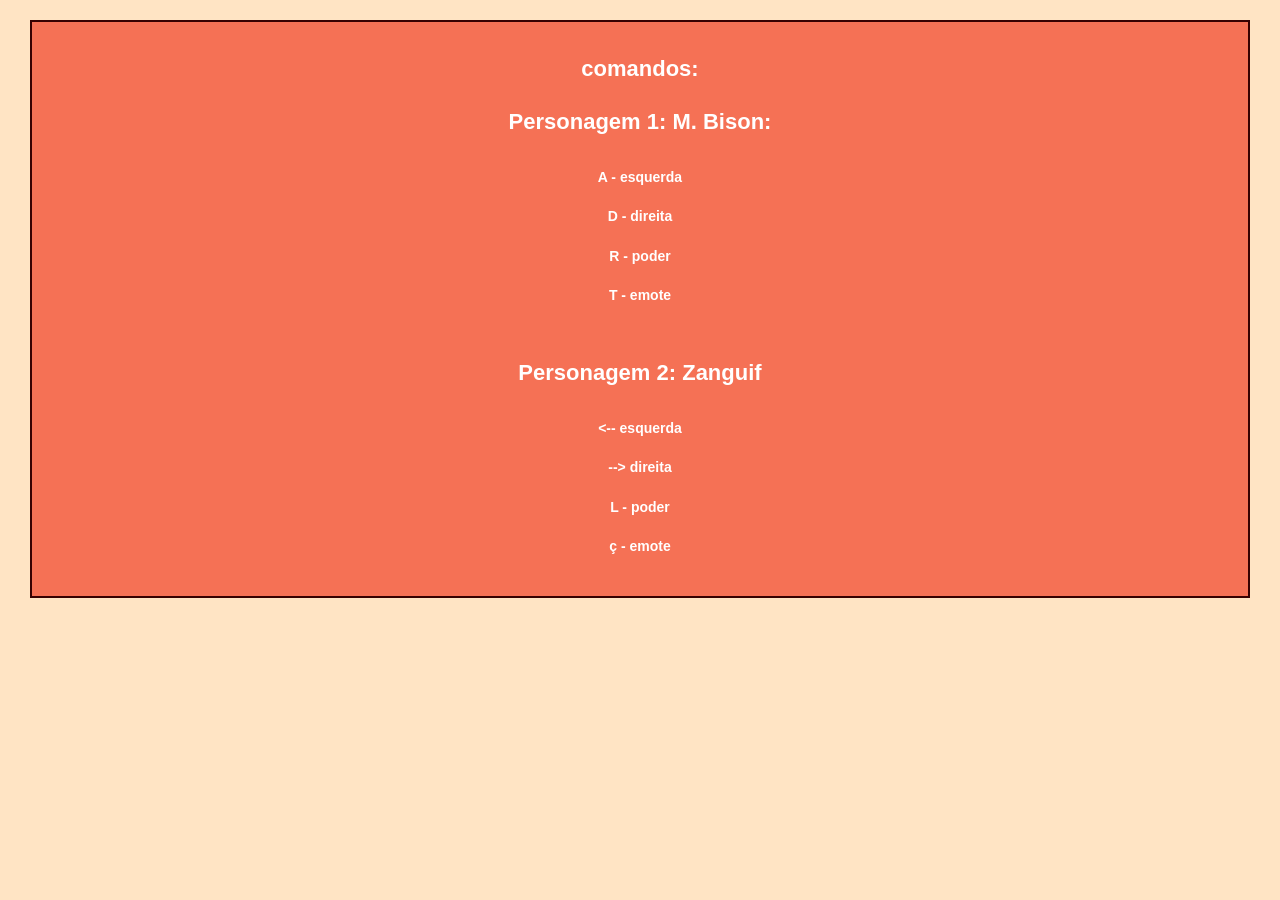
<file: comandos.html>
<html>
<link rel="stylesheet" href="stilos.css">
<head>
    
   
        
<div class="principal1">
<div class="texto">
    <strong>
    <center>
<h2 class="principal-h2">
    comandos:
</h2><h2 class="principal-h2">Personagem 1: M. Bison:</h2>
     <h4 class="principal-h">A - esquerda</h4>
    <h4 class="principal-h">D - direita</h4>
    <h4 class="principal-h">R - poder</h4>
    <h4 class="principal-h">T - emote</h4>
<br>

</h2><h2 class="principal-h2">Personagem 2: Zanguif</h2>
<h4 class="principal-h"> <-- esquerda</h4>
<h4 class="principal-h"> --> direita</h4>
<h4 class="principal-h">L - poder</h4>
<h4 class="principal-h">ç - emote</h4>
    
    </h2></center>
</div>
</p></strong>



</head>

</html>
</file>
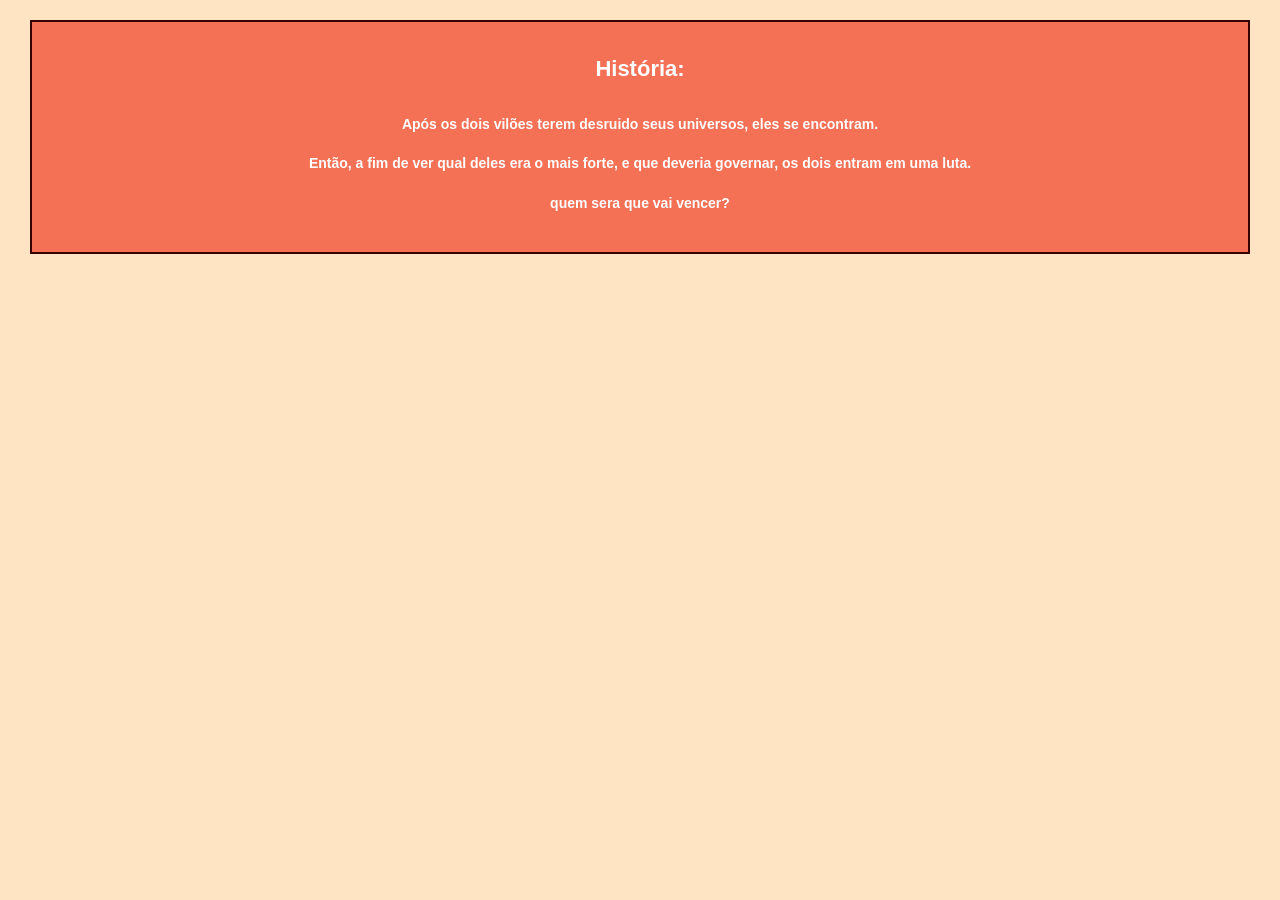
<file: historia.html>
<html>
    <link rel="stylesheet" href="stilos.css">
    <head>
        
       
            
    <div class="principal1">
    <div class="texto">
        <strong>
        <center>
    <h2 class="principal-h2">
        História:
    </h4><h4 class="principal-h">Após os dois vilões terem desruido seus universos, eles se encontram.</h4>
</h4><h4 class="principal-h">Então, a fim de ver qual deles era o mais forte, e que deveria governar, os dois entram em uma luta. </h4>
</h4><h4 class="principal-h">quem sera que vai vencer? </h4>
        </h2></center>
    </div>
    </p></strong>
 
    
    </head>
    
    </html>
</file>
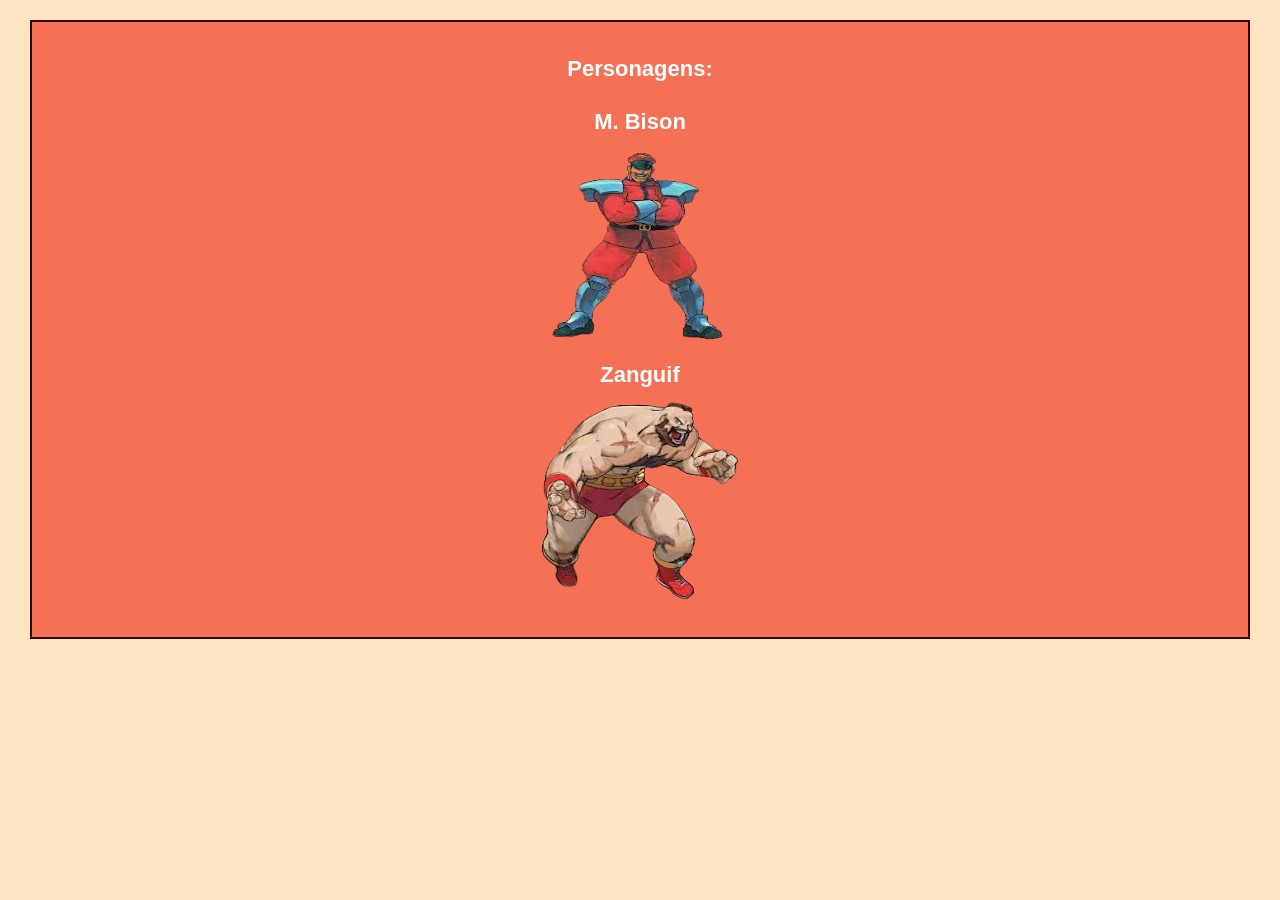
<file: personagens.html>
<html>
<link rel="stylesheet" href="stilos.css">
<head>
    
   
        
<div class="principal1">
<div class="texto">
    <strong>
    <center>

</h2><h2 class="principal-h2">Personagens:</h2>
    <h2 class="principal-h2">M. Bison</h2>
    <img src="/img/p3.png" width="200" height="200">
    <h2 class="principal-h2">Zanguif</h2>
    <img src="/img/p4.png" width="200" height="200">
   
    </h2></center>
</div>
</p></strong>


</head>

</html>
</file>
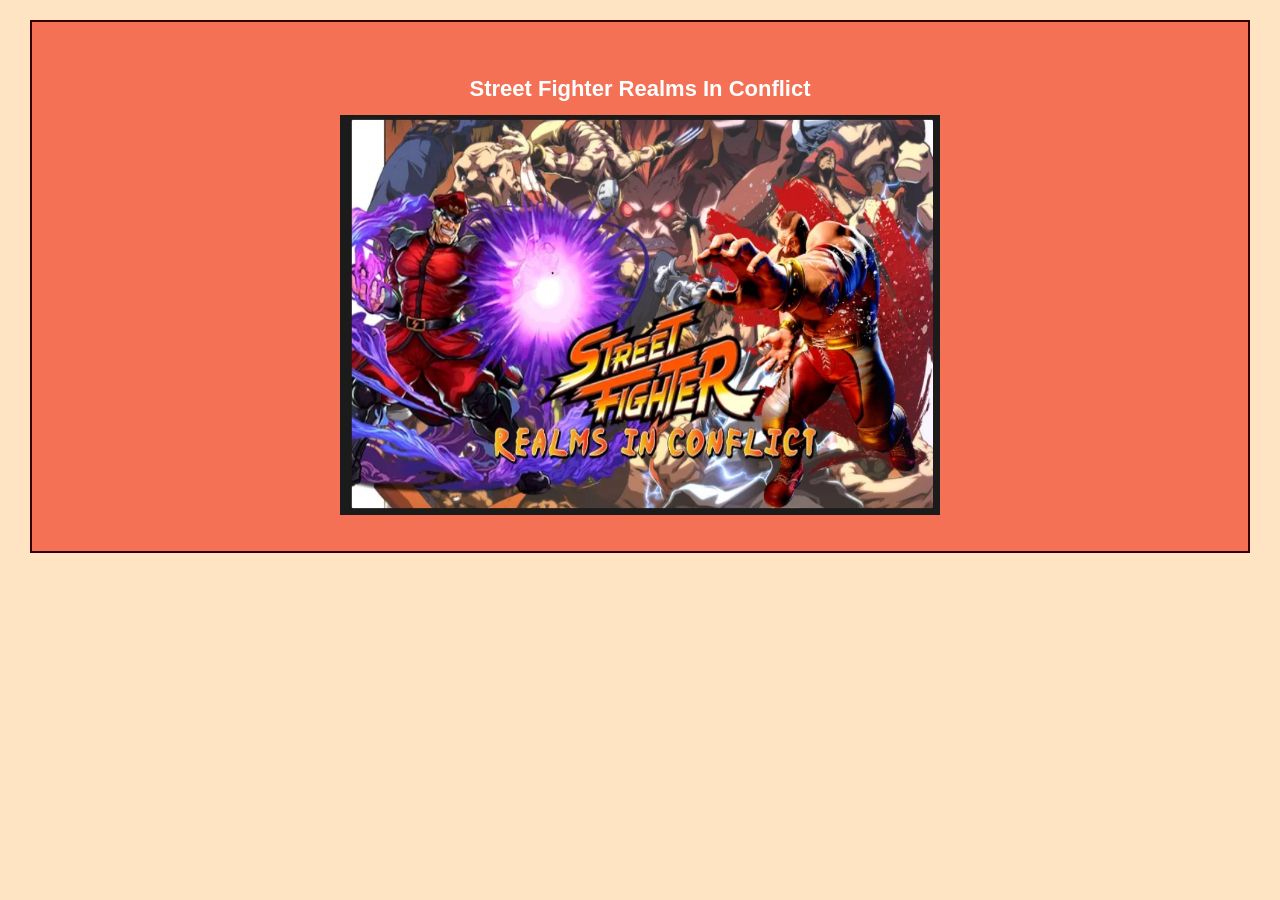
<file: principal.html>
<html>
    <link rel="stylesheet" href="stilos.css">
    <head>
        
       
            
    <div class="principal1">
    <div class="texto">
        <strong>
        <center>
    <h2 class="principal-h2">
        
    </h1><h1 class="principal-h2">Street Fighter Realms In Conflict</h2>
        <img src="/img/Capajogo.jpg" width="600" height="400"></center>
        </center>
    </div>
    </p></strong>


    
    </head>
    
    </html>
</file>
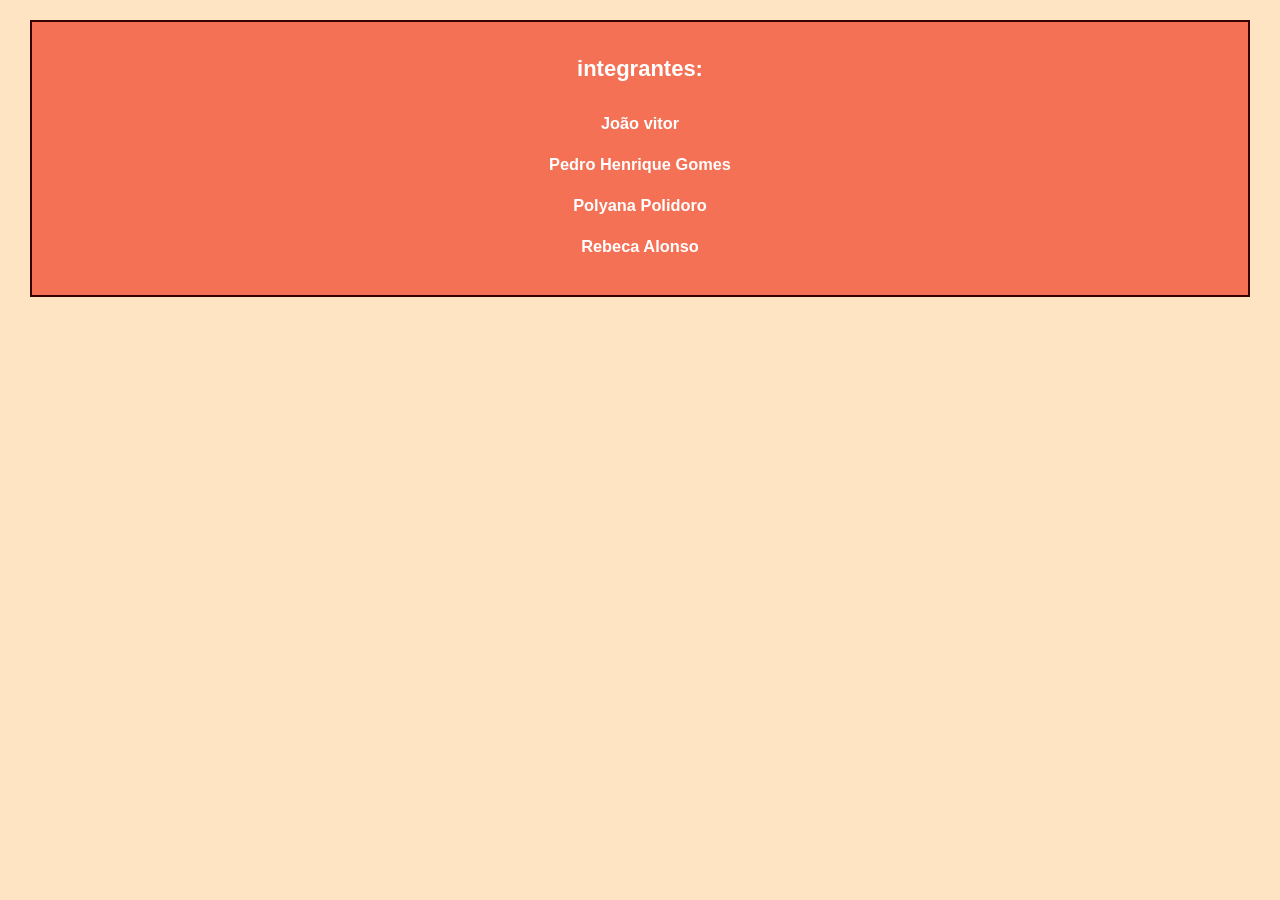
<file: squad.html>
<html>
<link rel="stylesheet" href="stilos.css">
<head>
    
   
        
<div class="principal1">
<div class="texto">
    <strong>
    <center>

</h2><h2 class="principal-h2">integrantes:</h2>
    <h3 class="principal-h">João vitor </h3>
    <h3 class="principal-h">Pedro Henrique Gomes </h3>
    <h3 class="principal-h">Polyana Polidoro </h3>
    <h3 class="principal-h">Rebeca Alonso</h3>
    
    </h2></center>
</div>
</p></strong>
<p></p>
<p></p>
<p></p>
<p></p>
<p></p>
<p></p>
<p></p>

</head>

</html>
</file>
<file: stilos.css>
.nave {
      background-color: #000000;
      display: flex;
      justify-content: space-between;
      padding: 10px;
      }
      
     
      .nave a {
      color: rgb(255, 68, 68);
      text-decoration: none;
      }
      
      
      .nave a:hover {
      color: black;
      background-color: rgb(241, 64, 28);
      padding: 5px;
      border-radius: 6px;
      }
  
         
      
      iframe {
          overflow: hidden;
          height: 100vh;
          width: 100%;
        }
       
  
      body {
      font-family: Verdana, Geneva, Tahoma, sans-serif;
      margin:10px;
      padding:0px;
      overflow:hidden;    
      }
  
      
      .principal {
      display: flex;
      flex-direction: column;
      align-items: center;
      padding: 20px;
      }
      
     
      .principal-h1 { 
          font-family: Verdana, Geneva, Tahoma, sans-serif;
          font-size: 32px;
          color: var(--cor-primaria);
          margin: 0;
          padding: 10px;
      }
      
      .principal-h2 { 
          font-family: Arial, Helvetica, sans-serif;
          font-size: 22px;
          color: var(--cor-primaria);
          margin: 0;
          padding: 10px;
      }
      
      
      
     
      .texto{
      font-family: 'Trebuchet MS', 'Lucida Sans Unicode', 'Lucida Grande', 'Lucida Sans', Arial, sans-serif;
      font-size: 14px;
      line-height: 1.5;
      text-align:justify;
      max-width: 999px;
      margin: 0 auto;
        }
        
      
      
     
      .principal img {
      max-width: 100%;
      height: auto;
      margin: 20px 0;
      }
      
     
      .contato {
          background-color:rgba(180, 70, 194, 0.627);
          color: rgb(255, 255, 255);
          border: 2px solid rgb(0, 0, 0);
          margin: 20px;
          padding: 20px;
      }
      
  .principal1 {
      background-color:rgba(239, 45, 20, 0.627);
      color: rgb(255, 255, 255);
      border: 2px solid rgb(55, 1, 1);
      margin: 20px;
      padding: 20px;
  }
  
  body {
      font-family: Arial, Helvetica, sans-serif;
      background-color: bisque;
  }
  ul {
      list-style-type: none;
      margin: 0;
      padding: 0;
      overflow: hidden;
      background-color: rgb(230, 66, 33);
  }
  li {
      float: left;
  }
  li a {
      display: block;
      color: white;
      text-align: center;
      padding: 14px 16px;
      text-decoration: none;
  }
  li a:hover {
      background-color: rgb(12, 84, 34);
  }
  .fundo{
    background-color: bisque;
  }
</file>
